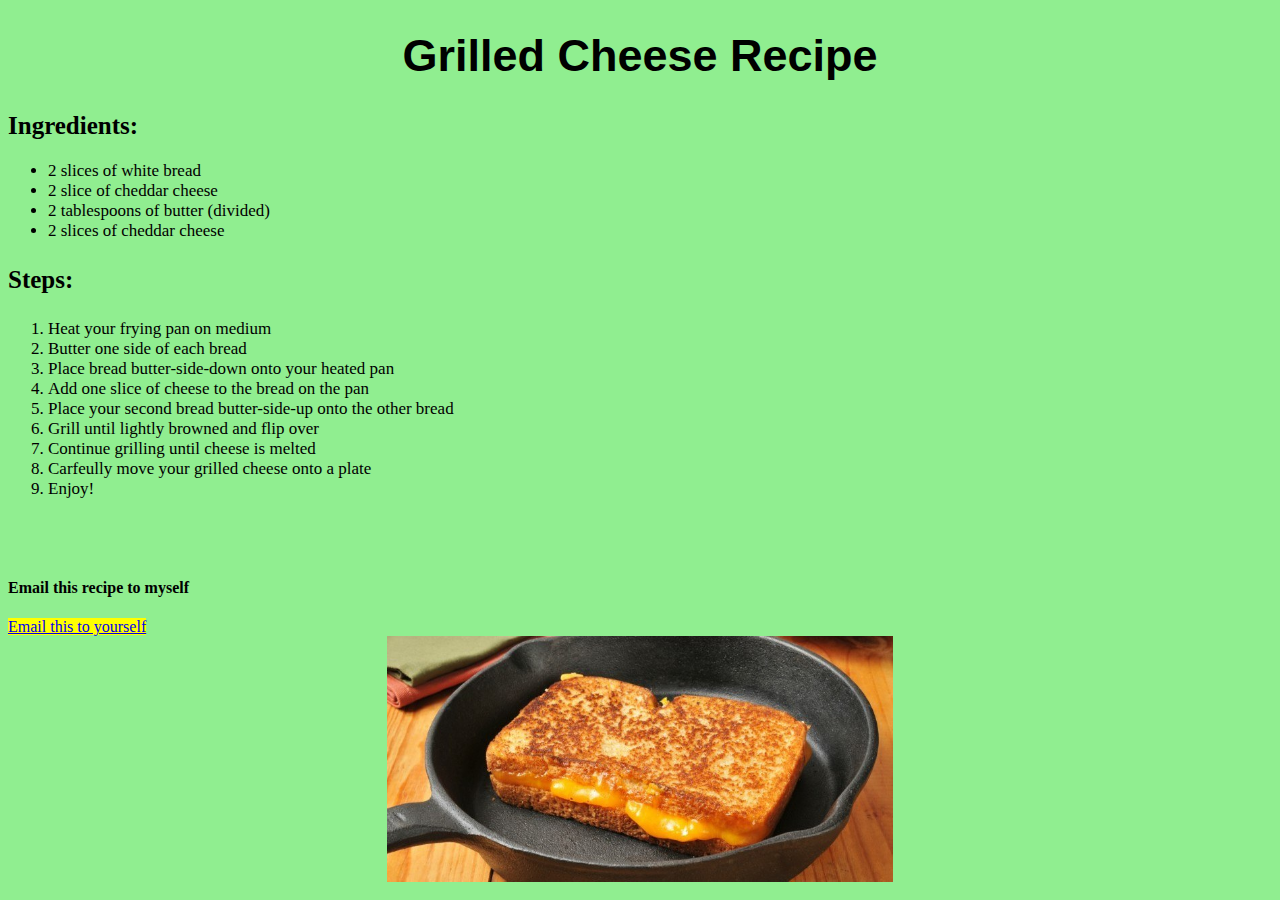
<file: index.html>
<!DOCTYPE html>
<html>
  <head>
    <link rel="stylesheet" href="style.css">
    <title>My Recipe</title>
      </head>
     <body bgcolor=lightgreen>
     <h1 style="text-align: center;
                font-size: 45px;
                font-family: 'Manjari', sans-serif;">
        Grilled Cheese Recipe </h1>
       <h2> Ingredients: </h2>
<ul>
<li> 2 slices of white bread </li>
<li> 2 slice of cheddar cheese </li>
<li> 2 tablespoons of butter (divided) </li>
<li> 2 slices of cheddar cheese </li>
</ul>
  <h3> Steps: </h3>
          
<ol>
<li> Heat your frying pan on medium </li>
<li> Butter one side of each bread </li>
<li> Place bread butter-side-down onto your heated pan </li>
<li> Add one slice of cheese to the bread on the pan </li>
<li> Place your second bread butter-side-up onto the other bread </li>
<li> Grill until lightly browned and flip over </li>
<li> Continue grilling until cheese is melted </li>
<li> Carfeully move your grilled cheese onto a plate </li>
<li> Enjoy! </li>
  </ol>
       
<h4> Email this recipe to myself </h4>
       
<a href="mailto:michaelchow450@gmail.com?cc=aheraz@uxwid.net&subject=Missing ingredients&body= Buy slices of  cheddar cheese"><span>Email this to yourself</span></a>
       
<img src="peepoS.jpg">
     
</body>
</html>
</file>
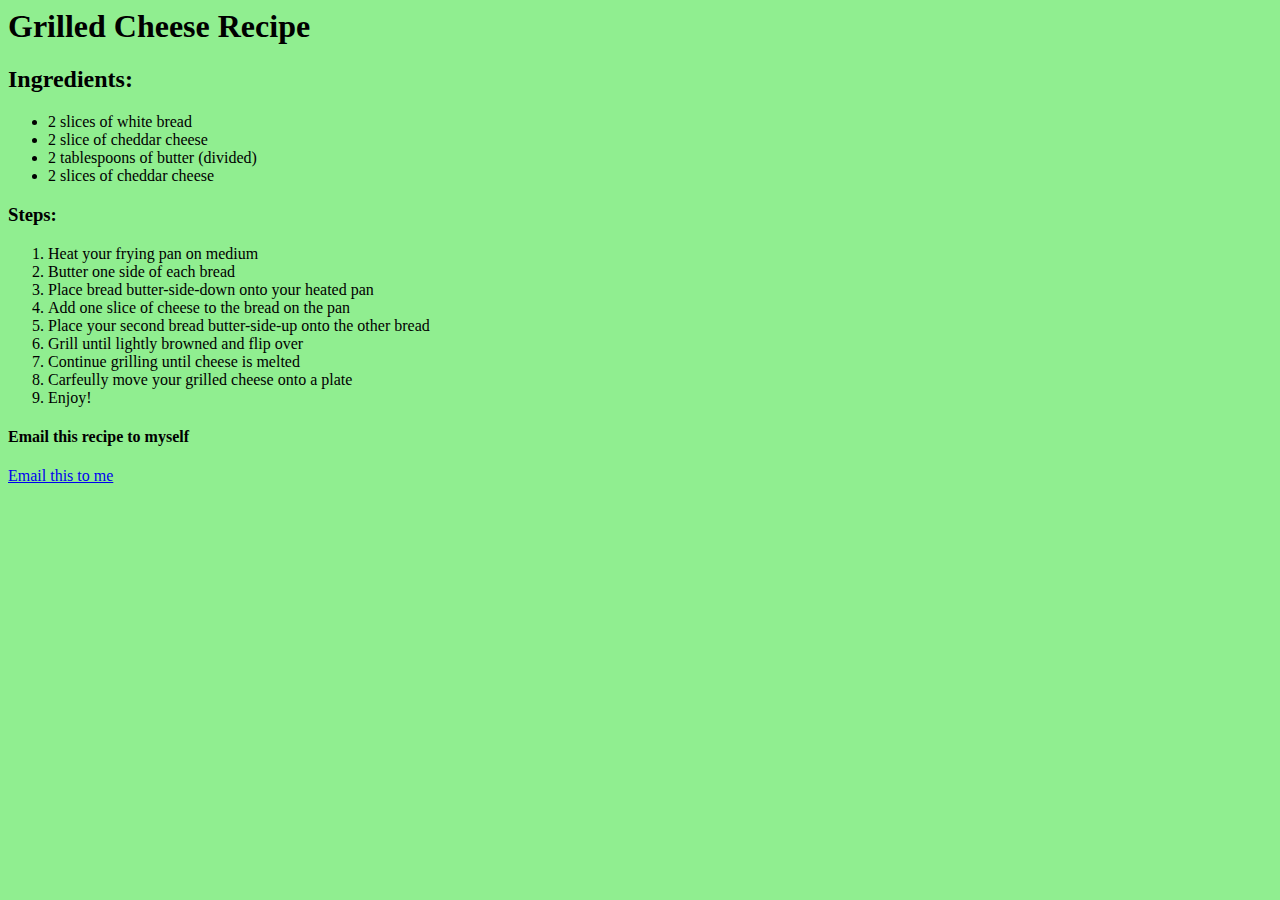
<file: Grilled Cheese Recipe.html>
<html>
  <head>
    <title>Grilled Cheese Recipe</title>
      </head>
     <body bgcolor=lightgreen>
  <h1> Grilled Cheese Recipe 
  </h1>
       <h2> Ingredients: </h2>
<ul>
<li> 2 slices of white bread </li>
<li>2 slice of cheddar cheese </li>
<li> 2 tablespoons of butter (divided) </li>
<li> 2 slices of cheddar cheese </li>
</ul>
  <h3> Steps: </h3>
          
<ol>
<li> Heat your frying pan on medium </li>
<li> Butter one side of each bread </li>
<li> Place bread butter-side-down onto your heated pan </li>
<li> Add one slice of cheese to the bread on the pan </li>
<li> Place your second bread butter-side-up onto the other bread </li>
<li> Grill until lightly browned and flip over </li>
<li> Continue grilling until cheese is melted </li>
<li> Carfeully move your grilled cheese onto a plate </li>
<li> Enjoy! </li>
  </ol>
       
<h4> Email this recipe to myself </h4>
       
<a href="mailto:michaelchow450@gmail.com?cc=aheraz@uxwid.net"><span>Email this to me</span></a>
       
<img src="https://s3.amazonaws.com/img.kh-labs.com/jyL9pZ5c5e1b85333555.65568827"
</file>
<file: style.css>
<style>

@import url('https://fonts.googleapis.com/css?family=Manjari&display=swap');

h1 {
  font-size: 45px;
  font-family: 'Manjari', sans-serif;
   text-align: center;
        
}

h2 {
  font-size: 25px;
}

h3 {
  font-size: 25px;
}

ul {
  font-size: 17px;
}

ol {
  font-size: 17px;
  margin-bottom: 80px;
}

img {
  width: 40%;
  height: 40%;
  display: block;
  margin-left: auto;
  margin-right: auto;
}

a {
  background-color: yellow;
}

</style>
</file>
